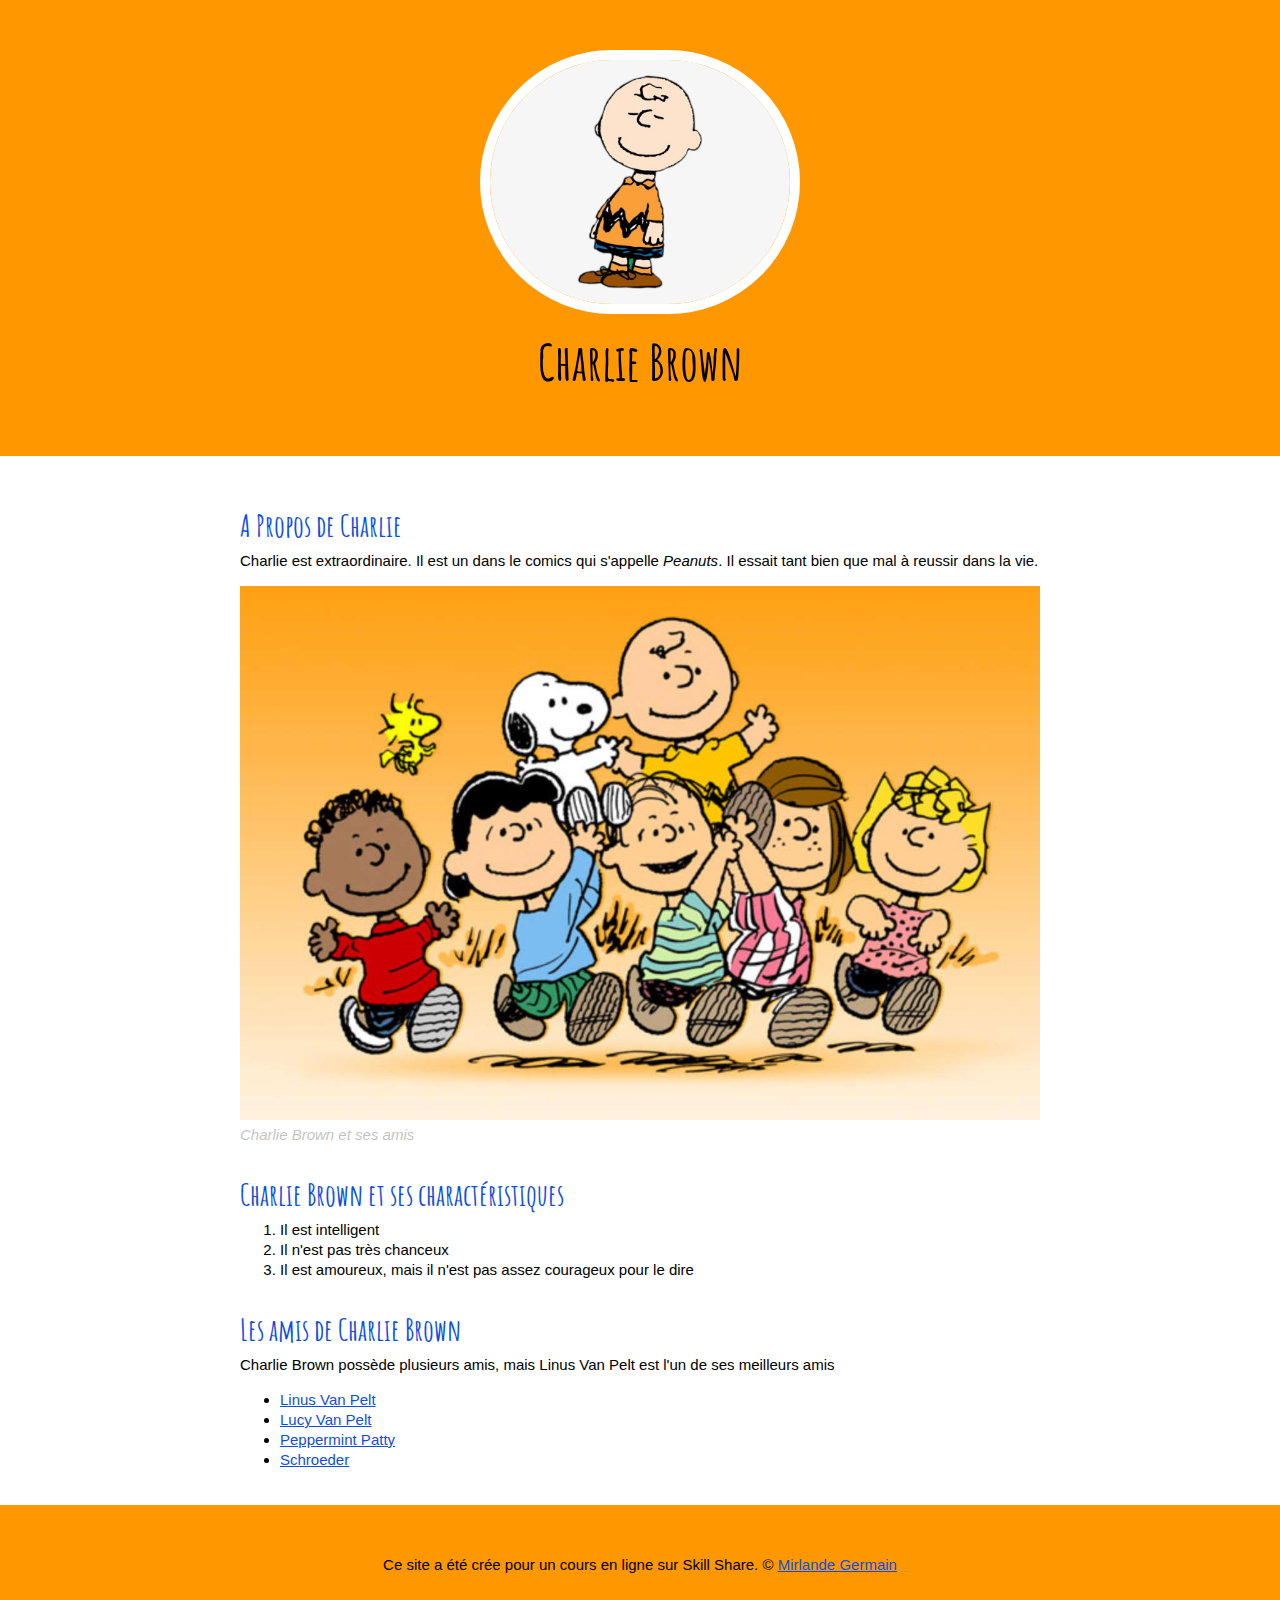
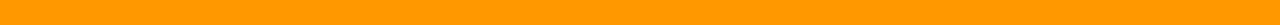
<file: index.html>
<!DOCTYPE html>
<html>
<head>
	<title>Charlie Brown</title>
	<link rel="icon" href="img/CharileBrown.png">
<!-- Fonts adds -->
	<link href="https://fonts.googleapis.com/css?family=Amatic+SC&display=swap" rel="stylesheet">
	<link rel="stylesheet" type="text/css" href="css/CharlieBrownStyle.css">
</head>
<body>
	<!-- header element -->
	<header>
		<img src="img/CharileBrown.png">
		<h1>Charlie Brown</h1>
	</header>

<!-- main element -->

<main>
	<h2>A Propos de Charlie</h2>
	<p>Charlie est extraordinaire. Il est un dans le comics qui s'appelle <i>Peanuts</i>. Il essait tant bien que mal à reussir dans la vie.</p>
	<img src="img/CharlieBrown_Friends.jpeg">
	<p class= "caption">Charlie Brown et ses amis</p>

	<!-- Characteristiques -->
	<h2>Charlie Brown et ses charactéristiques</h2>
	<ol>
		<li>Il est intelligent</li>
		<li>Il n'est pas très chanceux</li>
		<li>Il est amoureux, mais il n'est pas assez courageux pour le dire</li>
	</ol>
	<!-- Friends -->
	<h2>Les amis de Charlie Brown</h2>
	<p>Charlie Brown possède plusieurs amis, mais Linus Van Pelt est l'un de ses meilleurs amis</p>
	<ul>
		<li><a target="_blank" href="https://fr.wikipedia.org/wiki/Linus_van_Pelt">Linus Van Pelt</a></li>
		<li><a target="_blank" href="https://fr.wikipedia.org/wiki/Lucy_van_Pelt"> Lucy Van Pelt</a></li>
		<li><a target="_blank" href="https://fr.wikipedia.org/wiki/Peppermint_Patty"> Peppermint Patty</a></li>
		<li><a target="_blank" href="https://en.wikipedia.org/wiki/Schroeder_(Peanuts)"> Schroeder </a></li>

	</ul>

</main>
<!-- Footer element -->
<footer>
	<p> Ce site a été crée pour un cours en ligne sur Skill Share. &copy; <a target="_blank" href="https://mirlandegermain.wixsite.com/mimilechat">Mirlande Germain </a> </p>
</footer>
</body>
</html>
</file>
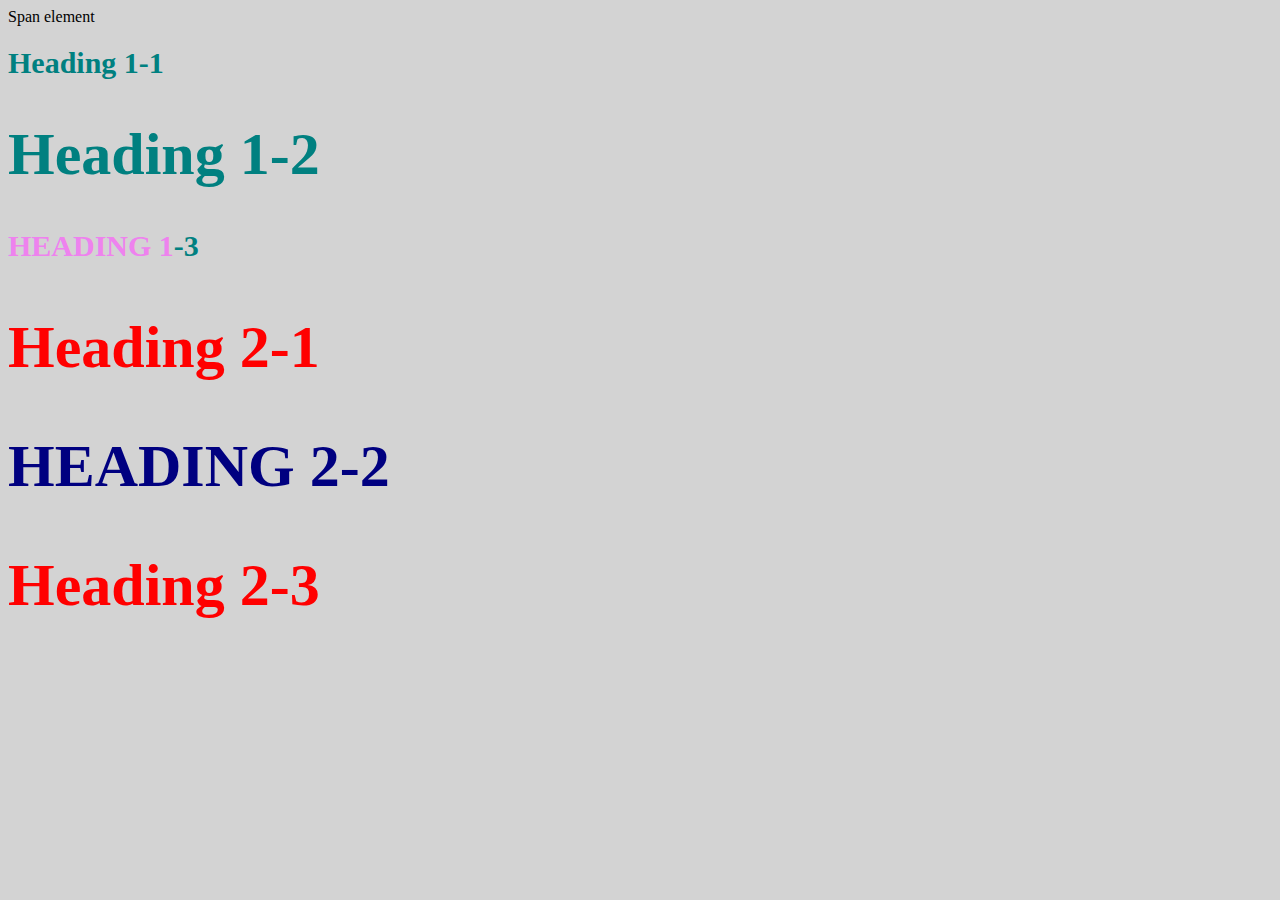
<file: style-test.html>
<!DOCTYPE html>
<html>
<head>
	<title>Style test</title>
	<link rel="stylesheet" type="text/css" href="css/test.css">
</head>
<body>
	<span>Span element</span>
	<h1>Heading 1-1 </h1>
	<h1 class="big">Heading 1-2 </h1>
	<h1 class="uppercase"><span>Heading 1</span>-3 </h1>
	<h2 class="big">Heading 2-1 </h2>
	<h2 class = "big uppercase">Heading 2-2 </h2>
	<h2 class="big">Heading 2-3 </h2>
	
</body>
</html>
</file>
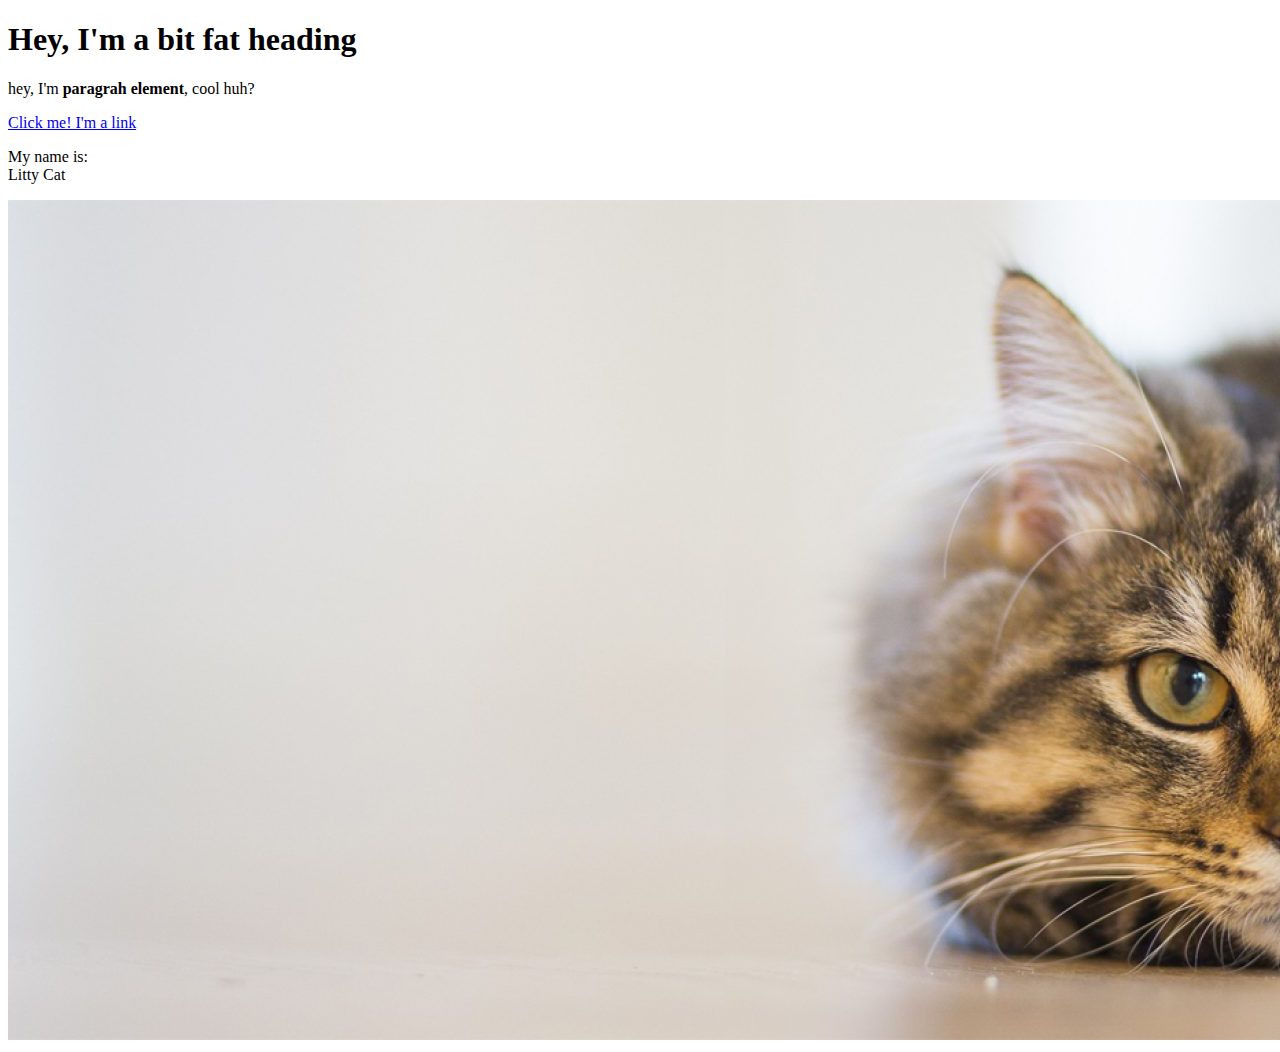
<file: test.html>
<!DOCTYPE html>

<html>
<head>
	<title>Test Page:Mirlande Germain</title>
</head>
<body>
	<h1>Hey, I'm a bit fat heading </h1>
	<p> hey, I'm <b> paragrah element</b>, cool huh?</p>
	<a href="https:google.com"target="_blank" title="let's go to google"> Click me! I'm a link </a>
	<p>My name is:<br>Litty Cat</p>
	<img src="img/chat.jpg">
</body>
</html>
</file>
<file: css/CharlieBrownStyle.css>
/*Mirlande Germain css style sheet*/


/*Charlie Brown cssStyleSheet*/

/*body elements*/
body{
	margin: 0;
	font-family: Helvetica, Arial, sans-serif;
	font-size: 15px;
	line-height: 20px;
}

header {
	background-color:#FF9800;
	text-align:center;
	padding-top:50px;
	padding-bottom: 50px;
}

h1, h2 {
	font-family: 'Amatic SC', cursive;
}

/*Header's Elements h1 - h2 */
header h1 {
	color: black;
	font-size: 50px;

}

header img {
	border-radius: 170px;
	width:300px;
	border: 10px solid white;
}
/*Main Elements*/
main{
	max-width: 800px;
	margin:0 auto;
	padding: 20px;
}

main img{
	max-width: 100%;
}

/* H2 and a's elements*/
h2{
	font-size: 30px; 
	color: #0F4FDF;
	margin:40px 0 10px;
} 

a{
	color: #0F4FDF;
}

a:hover{
	color: #DF200F;
	background-color: #FFCDC9; 
}

/*Footer Elements*/

footer{
	background-color:#FF9800;
	text-align:center;
	color:black;
	padding: 50px;
}

footer p{
	margin:0;
}

footer a{
	color: #0F4FDF;
}

footer a :hover{
	color: #DF200F;
	opacity: .5;
	background-color: #FFCDC9;
}

p.caption{
	color:#9999;
	font-style:italic;
	margin-top:0;
}
</file>
<file: css/test.css>
body{
			background-color: lightgrey;
		}
		h1{ font-size:30px;
		    color: teal; 
		} 
		
		h2{
			font-size:20px;
			color:red;
		}
		.big{
			font-size:60px;
		}

		.uppercase{
			text-transform: uppercase;
		}

		.big.uppercase{ 
			color:navy;
		}

		h1 span{
			color:violet;
</file>
